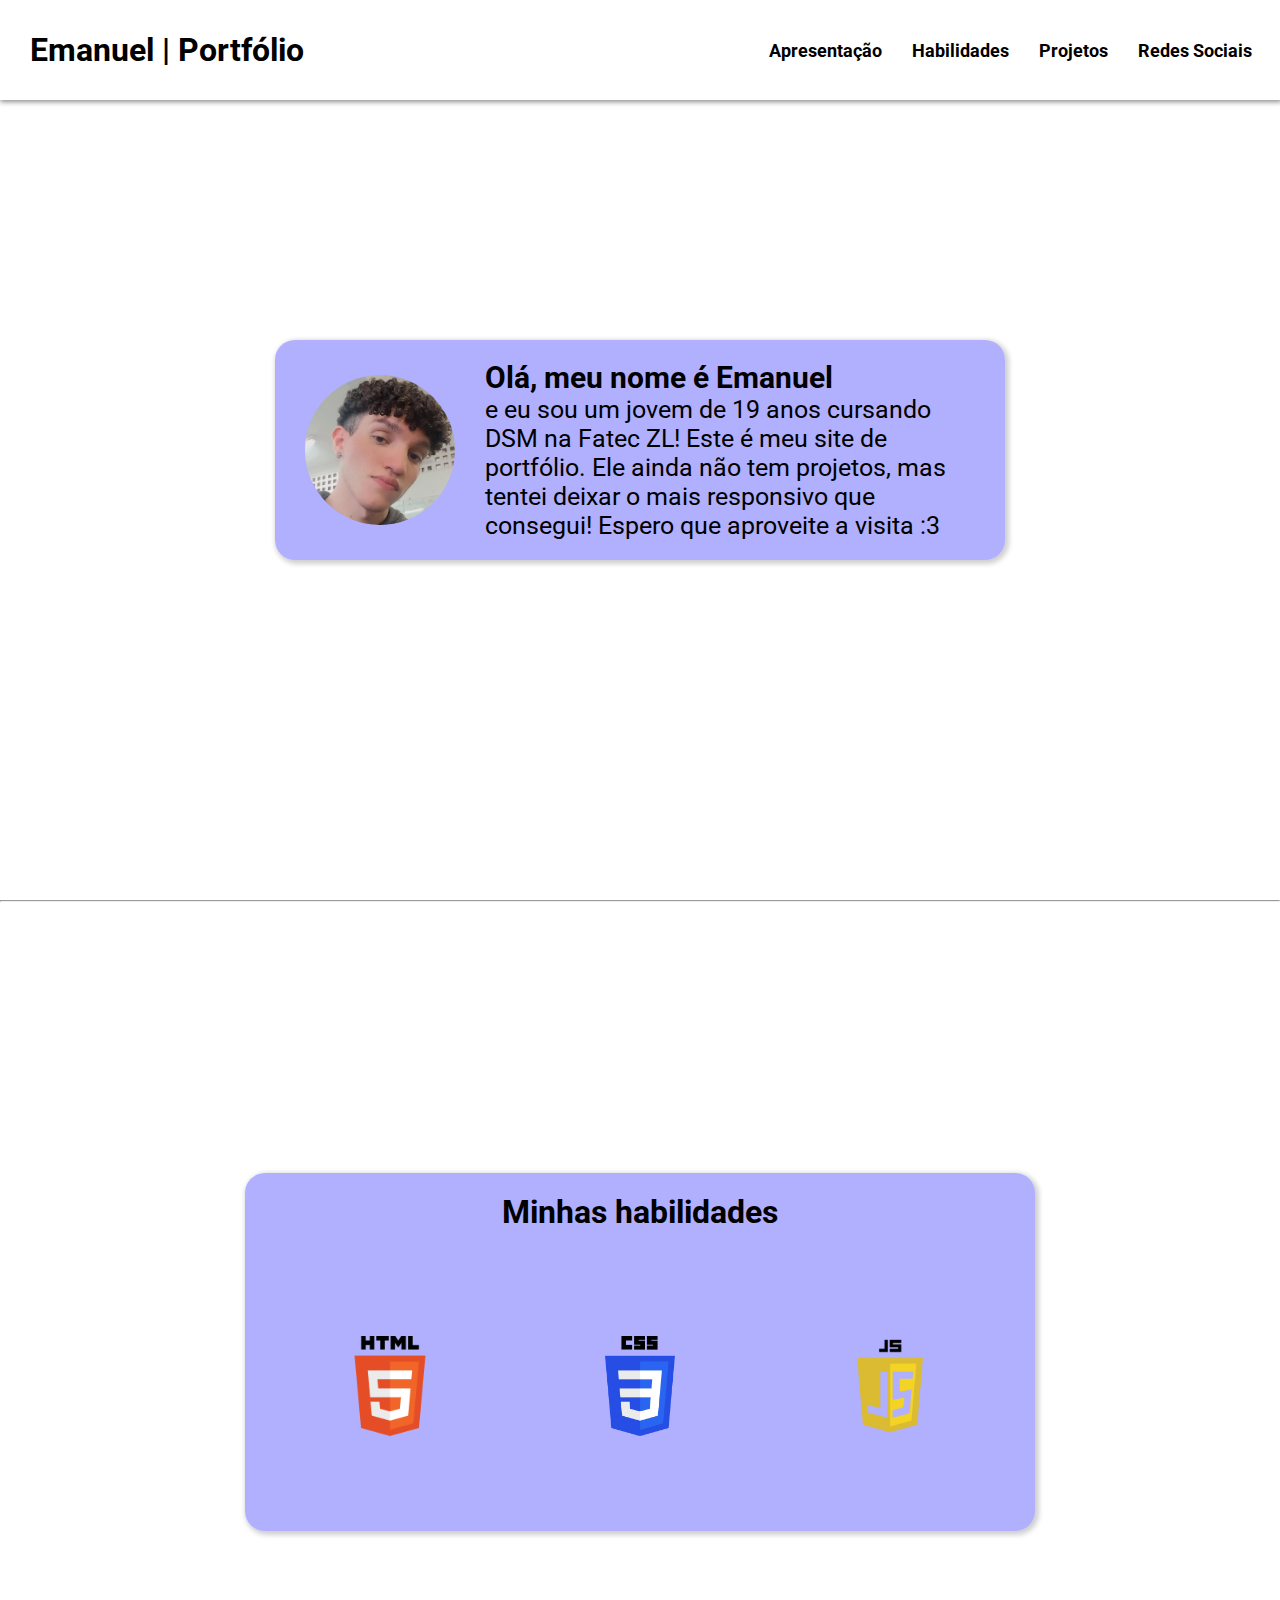
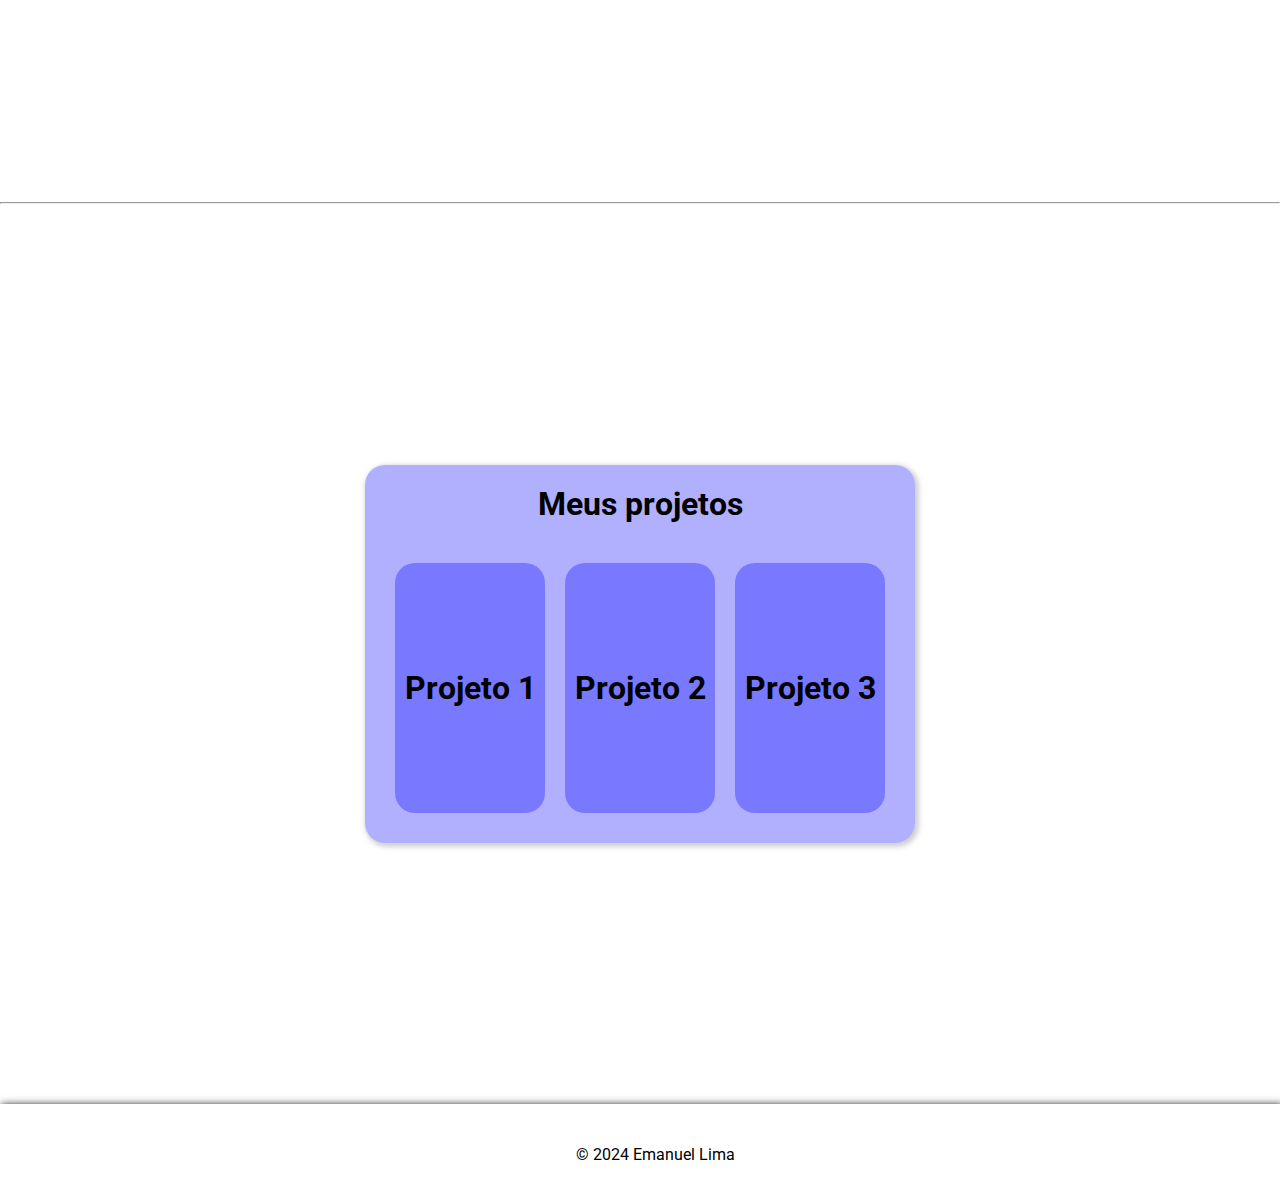
<file: index.html>
<!DOCTYPE html>
<html lang="en">
<head>
    <meta charset="UTF-8">
    <meta name="viewport" content="width=device-width, initial-scale=1.0">

    <link rel="stylesheet" href="https://cdnjs.cloudflare.com/ajax/libs/font-awesome/6.5.2/css/all.min.css" integrity="sha512-SnH5WK+bZxgPHs44uWIX+LLJAJ9/2PkPKZ5QiAj6Ta86w+fsb2TkcmfRyVX3pBnMFcV7oQPJkl9QevSCWr3W6A==" crossorigin="anonymous" referrerpolicy="no-referrer" />
    <link rel="stylesheet" href="css/style.css">

    <script defer src="js/menu-responsivo.js"></script>

    <title>Portfólio | Emanuel</title>
</head>
<body>
    <!-- <div class="nav-menu-responsivo">
            <a href="#section-apresentacao">Apresentação</a>
            <a href="#section-habilidades">Habilidades</a>
            <a href="#section-projetos">Projetos</a>
            <a href="#footer">Redes Sociais</a>
    </div> -->
    <div class="grid-body">
        <header>
            <div class="header">
                <div class="logo">
                    <h1>
                        Emanuel | Portfólio
                    </h1>
                </div>
                <div class="logo-menu">
                    <i class="fa-solid fa-bars" id="menu-icone-abrir"></i>
                    <i class="fa-solid fa-xmark" id="menu-icone-fechar"></i>
                </div>
                <div class="nav-menu">
                    <a id="nav-elemento1" href="#section-apresentacao">Apresentação</a>
                    <a id="nav-elemento2" href="#section-habilidades">Habilidades</a>
                    <a id="nav-elemento3" href="#section-projetos">Projetos</a>
                    <a id="nav-elemento4" href="#footer">Redes Sociais</a>
                </div>
            </div>
        </header>
        <main>
            <div class="main">
                <section id="section-apresentacao">
                    <div class="section-conteudo">
                        <img class="img-perfil" src="img/eu.jpeg" alt="">
                        <p><b style="font-size: 30px;">Olá, meu nome é <span id="nome">Emanuel</span></b><br> e eu sou um jovem de 19 anos cursando DSM na Fatec ZL! Este é meu site de portfólio. Ele ainda não tem projetos, mas tentei deixar o mais responsivo que consegui! Espero que aproveite a visita :3</p>
                    </div>
                </section>
                <hr>
                <section id="section-habilidades">
                    <div class="section-conteudo">
                        <h1>Minhas habilidades</h1>
                        <div class="habilidades">
                            <div class="habilidade" id="habilidade-html">
                                <img src="img/icone-html.png" alt="" class="img-habilidade">
                                <div class="habilidade-progresso"> 
                                    <i class="fa-solid fa-star"></i>
                                    <i class="fa-solid fa-star"></i>
                                    <i class="fa-solid fa-star"></i>
                                    <i class="fa-regular fa-star"></i>
                                    <i class="fa-regular fa-star"></i></div>
                            </div>
                            <div class="habilidade" id="habilidade-css">
                                <img src="img/icone-css.png" alt="" class="img-habilidade">
                                <div class="habilidade-progresso">
                                    <i class="fa-solid fa-star"></i>
                                    <i class="fa-solid fa-star"></i>
                                    <i class="fa-solid fa-star"></i>
                                    <i class="fa-regular fa-star"></i>
                                    <i class="fa-regular fa-star"></i></div>

                            </div>
                            <div class="habilidade" id="habilidade-js">
                                <img src="img/icone-js.png" alt="" class="img-habilidade">
                                <div class="habilidade-progresso">
                                    <i class="fa-solid fa-star"></i>
                                    <i class="fa-regular fa-star"></i>
                                    <i class="fa-regular fa-star"></i>
                                    <i class="fa-regular fa-star"></i>
                                    <i class="fa-regular fa-star"></i>
                                </div>
                            </div>
                        </div>
                    </div>
                </section>
                <hr>
                <section id="section-projetos">
                    <div class="section-conteudo">
                        <h1>Meus projetos</h1>
                        <div class="projetos">
                            <a href="">
                                <div class="projeto">
                                    <h1>Projeto 1</h1>
                                </div>
                            </a>
                            <a href="">
                                <div class="projeto">
                                <h1>Projeto 2</h1>
                                </div>
                            </a>
                            <a href="">
                                <div class="projeto">
                                    <h1>Projeto 3</h1>
                                </div>
                            </a> 
                        </div>
                    </div>
                </section>
            </div>
        </main>
        <footer>
            <div id="footer" class="footer">
                <div class="rede-social">
                    <a href="https://www.instagram.com/mn._.lima" class="link-rede-social">
                        <i class="fa-brands fa-instagram"></i>
                    </a>
                    <a href="https://www.linkedin.com/in/emanuel-lima-623289284" class="link-rede-social">
                        <i class="fa-brands fa-linkedin"></i>
                    </a>
                    <a href="https://api.whatsapp.com/send?phone=5511986204872" class="link-rede-social">
                        <i class="fa-brands fa-whatsapp"></i>
                    </a>
                </div>
                <div class="copyright">
                    <p>&copy; 2024 Emanuel Lima</p>
                </div>
            </div>
        </footer>
    </div>
</body>
</html
</file>
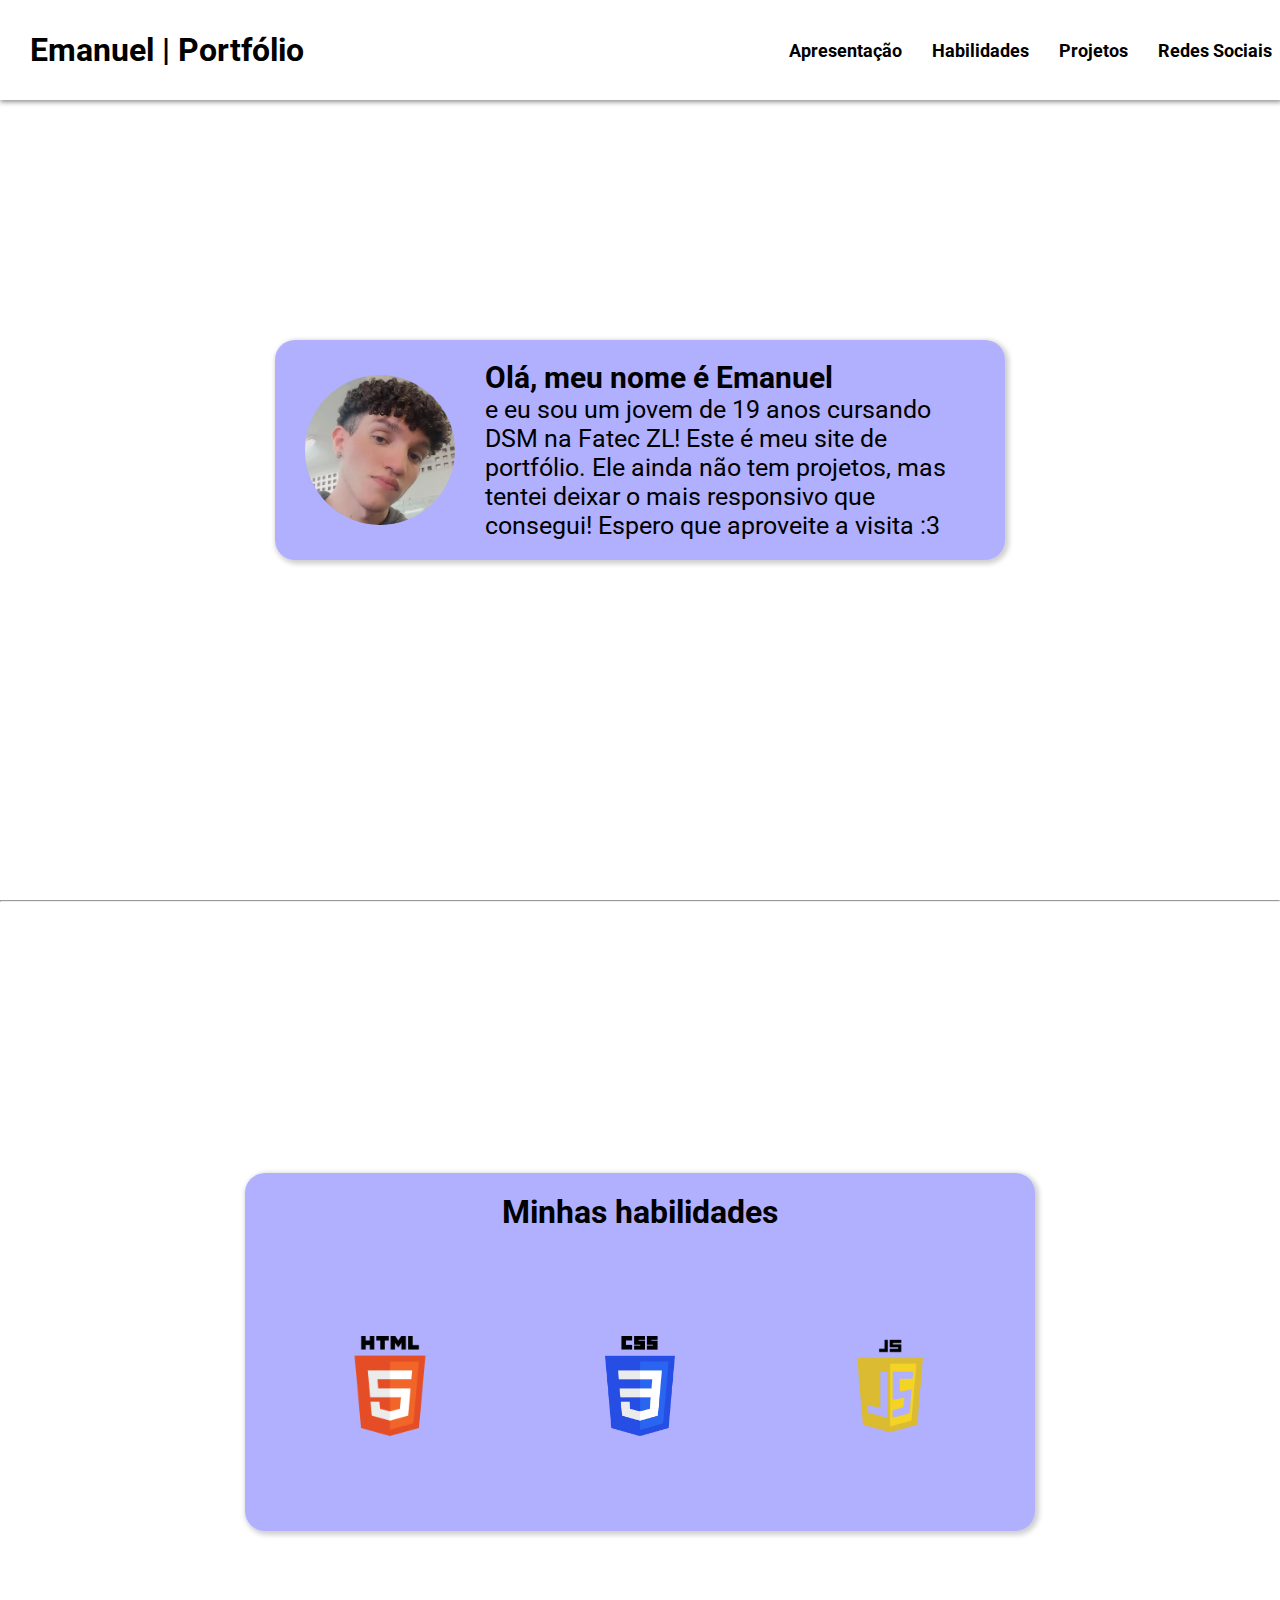
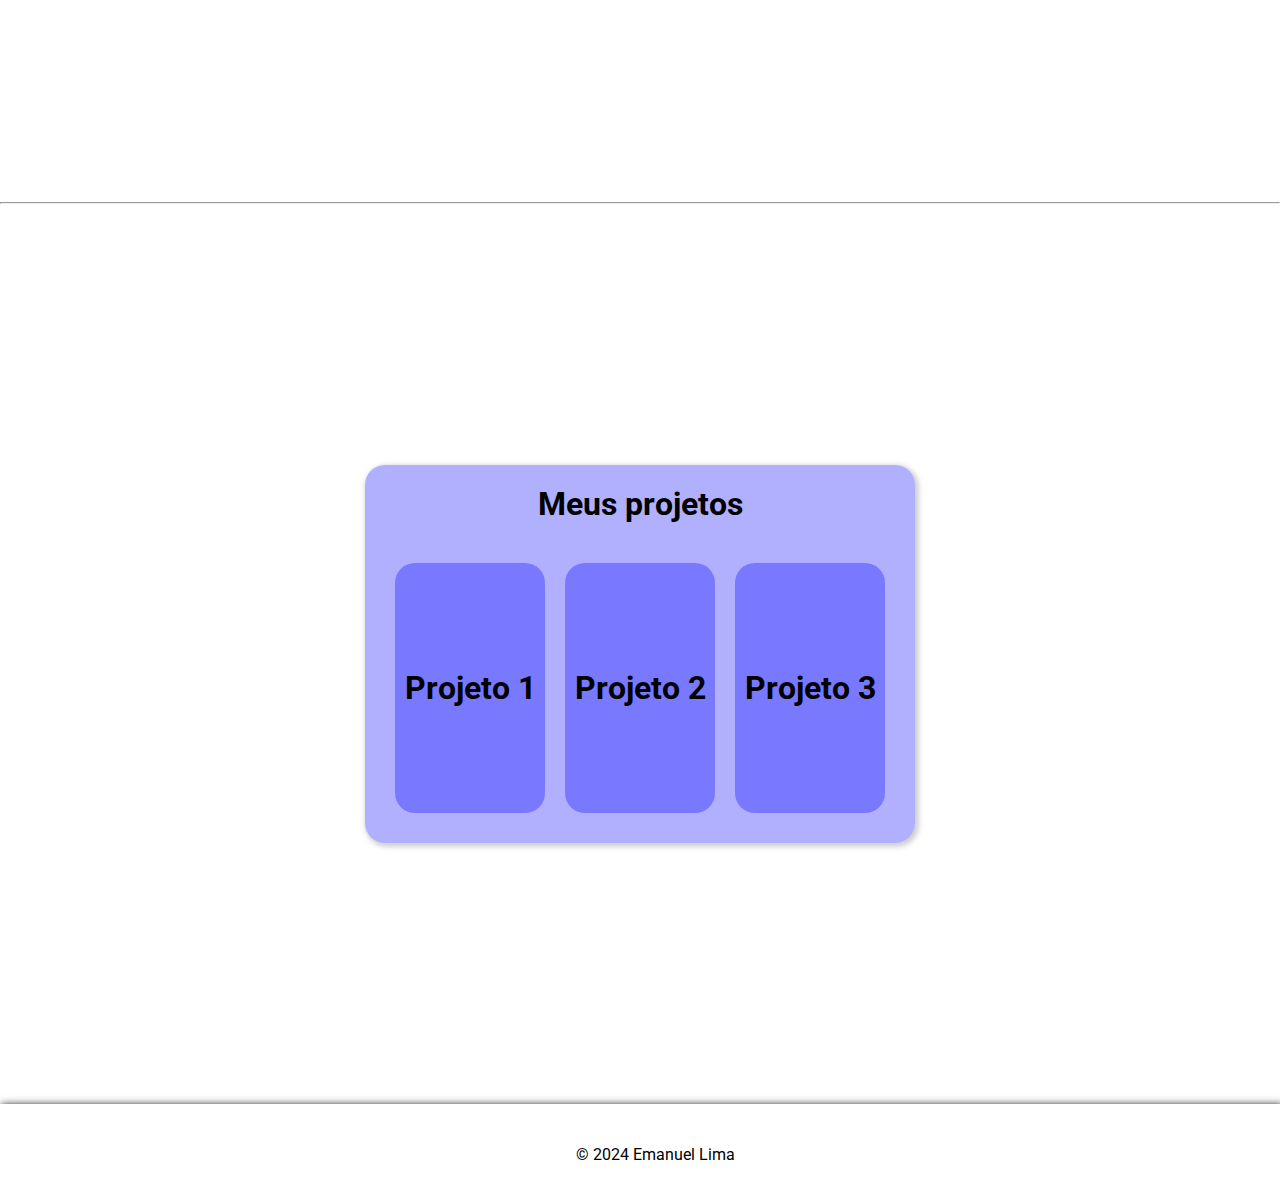
<file: Projeto 2 - Portifólio/index.html>
<!DOCTYPE html>
<html lang="en">
<head>
    <meta charset="UTF-8">
    <meta name="viewport" content="width=device-width, initial-scale=1.0">
    <link rel="stylesheet" href="https://cdnjs.cloudflare.com/ajax/libs/font-awesome/6.5.2/css/all.min.css" integrity="sha512-SnH5WK+bZxgPHs44uWIX+LLJAJ9/2PkPKZ5QiAj6Ta86w+fsb2TkcmfRyVX3pBnMFcV7oQPJkl9QevSCWr3W6A==" crossorigin="anonymous" referrerpolicy="no-referrer" />
    <link rel="stylesheet" href="css/style.css">
    <title>Portfólio | Emanuel</title>
</head>
<body>
    <!-- <div class="nav-menu-responsivo">
            <a href="#section-apresentacao">Apresentação</a>
            <a href="#section-habilidades">Habilidades</a>
            <a href="#section-projetos">Projetos</a>
            <a href="#footer">Redes Sociais</a>
    </div> -->
    <div class="grid-body">
        <header>
            <div class="header">
                <div class="logo">
                    <h1>
                        Emanuel | Portfólio
                    </h1>
                </div>
                <div class="nav-menu">
                     <a href="#section-apresentacao">Apresentação</a>
                    <a href="#section-habilidades">Habilidades</a>
                    <a href="#section-projetos">Projetos</a>
                    <a href="#footer">Redes Sociais</a>
                </div>
                <div class="logo-menu">
                    <i class="fa-solid fa-bars"></i>
                </div>
            </div>
        </header>
        <main>
            <div class="main">
                <section id="section-apresentacao">
                    <div class="section-conteudo">
                        <img class="img-perfil" src="img/eu.jpeg" alt="">
                        <p><b style="font-size: 30px;">Olá, meu nome é <span id="nome">Emanuel</span></b><br> e eu sou um jovem de 19 anos cursando DSM na Fatec ZL! Este é meu site de portfólio. Ele ainda não tem projetos, mas tentei deixar o mais responsivo que consegui! Espero que aproveite a visita :3</p>
                    </div>
                </section>
                <hr>
                <section id="section-habilidades">
                    <div class="section-conteudo">
                        <h1>Minhas habilidades</h1>
                        <div class="habilidades">
                            <div class="habilidade" id="habilidade-html">
                                <img src="img/icone-html.png" alt="" class="img-habilidade">
                                <div class="habilidade-progresso"> 
                                    <i class="fa-solid fa-star"></i>
                                    <i class="fa-solid fa-star"></i>
                                    <i class="fa-solid fa-star"></i>
                                    <i class="fa-regular fa-star"></i>
                                    <i class="fa-regular fa-star"></i></div>
                            </div>
                            <div class="habilidade" id="habilidade-css">
                                <img src="img/icone-css.png" alt="" class="img-habilidade">
                                <div class="habilidade-progresso">
                                    <i class="fa-solid fa-star"></i>
                                    <i class="fa-solid fa-star"></i>
                                    <i class="fa-solid fa-star"></i>
                                    <i class="fa-regular fa-star"></i>
                                    <i class="fa-regular fa-star"></i></div>

                            </div>
                            <div class="habilidade" id="habilidade-js">
                                <img src="img/icone-js.png" alt="" class="img-habilidade">
                                <div class="habilidade-progresso">
                                    <i class="fa-solid fa-star"></i>
                                    <i class="fa-regular fa-star"></i>
                                    <i class="fa-regular fa-star"></i>
                                    <i class="fa-regular fa-star"></i>
                                    <i class="fa-regular fa-star"></i>
                                </div>
                            </div>
                        </div>
                    </div>
                </section>
                <hr>
                <section id="section-projetos">
                    <div class="section-conteudo">
                        <h1>Meus projetos</h1>
                        <div class="projetos">
                            <a href="#">
                                <div class="projeto">
                                    <h1>Projeto 1</h1>
                                </div>
                            </a>
                            <a href="#">
                                <div class="projeto">
                                <h1>Projeto 2</h1>
                                </div>
                            </a>
                            <a href="#">
                                <div class="projeto">
                                    <h1>Projeto 3</h1>
                                </div>
                            </a> 
                        </div>
                    </div>
                </section>
            </div>
        </main>
        <footer>
            <div id="footer" class="footer">
                <div class="rede-social">
                    <a href="https://www.instagram.com/mn._.lima" class="link-rede-social">
                        <i class="fa-brands fa-instagram"></i>
                    </a>
                    <a href="https://www.linkedin.com/in/emanuel-lima-623289284" class="link-rede-social">
                        <i class="fa-brands fa-linkedin"></i>
                    </a>
                    <a href="https://api.whatsapp.com/send?phone=5511986204872" class="link-rede-social">
                        <i class="fa-brands fa-whatsapp"></i>
                    </a>
                </div>
                <div class="copyright">
                    <p>&copy; 2024 Emanuel Lima</p>
                </div>
            </div>
        </footer>
    </div>
</body>
</html
</file>
<file: css/style.css>
@import url('https://fonts.googleapis.com/css2?family=Roboto:ital,wght@0,100;0,300;0,400;0,500;0,700;0,900;1,100;1,300;1,400;1,500;1,700;1,900&display=swap');

*{
    margin: 0px;
    padding: 0px;
    text-decoration: none;
}

html{
    scroll-behavior: smooth;
    scrollbar-width: none;
}

body{
    position: absolute;
    /* min-width: 450px; */
    width: 100%;
    height: fit-content;

    font-family: 'Roboto', sans-serif;

    overflow-x: hidden;
}

.grid-body{
    position: relative;

    display: grid;
    grid-template-rows: min-content auto min-content;

    height: 100%;

    transition: transform 3s;
}

/* parte do header */

header{
    position: fixed;
    height: fit-content;
    width: 100%;

    display: flex;

    box-shadow: 1px 1px 5px 1px rgb(143, 143, 143);
}

.header{
    height: 100%;
    width: 100%;

    display: flex;
    flex-wrap: wrap;
    justify-content: space-between;

    background-color: #fff;
    color: #000000;
}

.nav-menu{
    height: 100px;
    min-width: 500px;
    margin-right: 20px;

    display: flex;
    align-items: center;
    justify-content: center;
    gap: 30px;
}

.logo{
    flex: 2;

    height: 100px;
    width: fit-content;
    min-width: 150px;
    margin-left: 30px;

    align-content: center;

    transition: all 1s;
}

.nav-menu a{
    color: #000000;
    font-size: large;
    font-weight: bold;

    transition: all 0.5s;
}

.nav-menu a:hover{
    color: rgb(0, 0, 255);
}

@media (max-width: 700px){
    .nav-menu{
        height: 100vh;
        width: 100vw;
        
        position: fixed;
        top: 0px;
        left: 0px;
        z-index: 1;
 
        background-color: #fff;
        clip-path: circle(100px at 90% -15%);
        transition: ease-out 1s;
        pointer-events: none;
        
        display: flex;
        flex-direction: column;
        gap: 100px;
    }

    .nav-menu.active{
        clip-path: circle(1500px at 90% -15%);
        pointer-events: all;
    }
    
    .logo-menu{
        z-index: 2;
    }

    .logo-menu.fechar #menu-icone-abrir{
        display: none;
    }

    .logo-menu.fechar #menu-icone-fechar{
        display: block;
    }

    .footer{
        z-index: 0;
    }
}

.logo-menu{
    height: 100px;

    flex: 1;
    display: flex;
    align-items: center;
    justify-content: center;

    transform: all 1s;
}

.logo-menu > i{
    font-size: 40px;

    transition: all 0.5s;
}

.logo-menu > i:hover{
    color: rgb(0, 0, 255);
    cursor: pointer;
}

#menu-icone-fechar{
    display: none;
}


@media (min-width: 701px){
    .logo-menu{
        display: none;
    }
}

.nav-menu-responsivo{
    height: 100vh;
    width: 100vw;

    display: flex;
    flex-direction: column;
    align-items: center;
    justify-content: space-evenly;
}

.nav-menu-responsivo a{
    font-weight: bold;
    font-size: 25px;

    transition: all 1s;
}

.nav-menu-responsivo a:hover{
    color: #000;
    cursor: pointer;
}

/* parte do main */
.main{
    height: fit-content;
    width: 100%;
    display: flex;
    flex-direction: column;
}

.main > section{
    height: fit-content;
    min-height: 100vh;
    max-height: fit-content;
    width: 100%;
    max-width: 100vw;
    display: flex;
    align-items: center;
    align-content: center;
    scroll-snap-align: start;
}

.section-conteudo{ 
    width: fit-content;
    
    margin-left: auto;
    margin-right: auto;
    padding: 20px;
    
    display: flex;
    justify-content: space-evenly;
    align-items: center;
    align-content: center;
    flex-wrap: wrap;
    gap: 30px;
    
    background-color: rgba(0, 0, 255, 0.308);
    border-radius: 20px;
    box-shadow: 2px 2px 5px 2px #00000030;
}

.img-perfil{
    width: 150px;
    height: 150px;
    
    margin-left: 10px;
    align-self: center;
    
    object-fit: contain;
    border-radius: 50%;
}

#nome{
    transition: all 1s;
}

.img-perfil:hover ~ p #nome{
    color: #ffffff;
} 

.section-conteudo  p{
    max-width: 500px;
    
    font-size: 25px;
    color: black;
    
    align-self: center;
}

#section-habilidades > .section-conteudo{
    display: flex;
    flex-direction: column;
}

@media (max-width: 545px){
    #section-apresentacao{
        margin-top: 90px;
    }
}

@media (max-width: 870px){
    #section-habilidades > .section-conteudo{
        margin-top: 20px;
        margin-bottom: 20px;
    }
    #section-projetos > .section-conteudo{
        margin-top: 20px;
        margin-bottom: 20px;
    }
}


.habilidades{
    display: flex;
    justify-content: center;
    flex-wrap: wrap;
}


.habilidade{
    height: 100px;
    margin: 75px;
}

.img-habilidade{
    height: 100px;
    width: 100px;
    
    object-fit: contain;
}

.habilidade-progresso{
    height: fit-content;
    width: 100px;
    margin-top: 5px;
    
    display: flex;
    justify-content: center;
    gap: 5px;
}

.habilidade-progresso > i{
    color: #000;
}

#section-projetos > .section-conteudo{
    display: flex;
    flex-direction: column;
}

.projetos{
    display: flex;
    flex-direction: row;
    justify-content: space-evenly;
    flex-wrap: wrap;
}

.projetos a{
    height: fit-content;
    width: fit-content;
    margin: 10px;
}

.projeto h1{
    color: #000;
    transition: all 1s;
}

.projetos a:hover .projeto h1{
    color: #fff;
}

.projeto{
    height: 250px;
    width: 150px;
    
    display: flex;
    justify-content: center;
    align-items: center;
    
    background-color: rgba(0, 0, 255, 0.308);
    border-radius: 20px;
}

/* parte do footer */

footer{
    /* position: absolute; */

    height: fit-content;
    width: 100%;
    
    bottom: 0px;
    margin-bottom: -100px;
    
    background-color: #fff;
    box-shadow: 2px 2px 8px 1px rgb(0, 0, 0);
}

.footer{
    height: 100px;
    width: 100%;
    
    display: flex;
    flex-direction: row;
    justify-content:center;
    align-items: center;
}

.rede-social{
    display: flex;
    align-items: center;
    justify-content: center;
    gap: 10px;
}

.link-rede-social i{
    font-size: 25px;
    color: rgb(0, 0, 0);
    
    transition: all 0.5s;
}

.link-rede-social i:hover{
    color: rgb(0, 0, 255);
    opacity: 80%;
}

.copyright{
    display: inline-block;
    margin-left: 10px;
}
</file>
<file: Projeto 2 - Portifólio/css/style.css>
@import url('https://fonts.googleapis.com/css2?family=Roboto:ital,wght@0,100;0,300;0,400;0,500;0,700;0,900;1,100;1,300;1,400;1,500;1,700;1,900&display=swap');

*{
    margin: 0px;
    padding: 0px;
    text-decoration: none;
}

html{
    scroll-behavior: smooth;
}

body{
    position: absolute;
    min-width: 450px;
    width: 100%;
    height: fit-content;
    font-family: 'Roboto', sans-serif;
    overflow-x: hidden;
}

.grid-body{
    position: relative;
    display: grid;
    grid-template-rows: min-content auto min-content;
    height: 100%;
    transition: transform 3s;
}

/* parte do header */

header{
    position: fixed;
    height: 100px;
    width: 100%;
    box-shadow: 1px 1px 5px 1px rgb(143, 143, 143);
}

.header{
    height: 100%;
    width: 100%;
    display: flex;
    justify-content: space-between;
    background-color: #fff;
    color: #000000;
}

.nav-menu{
    min-width: 500px;
    display: flex;
    align-items: center;
    justify-content: center;
    gap: 30px;
}

.logo{
    width: fit-content;
    min-width: 150px;
    margin-left: 30px;
    align-content: center;
    transition: all 1s;
}

.nav-menu a{
    color: #000000;
    font-size: large;
    font-weight: bold;
    transition: all 0.5s;
}

.nav-menu a:hover{
    color: rgb(0, 0, 255);
}

@media (max-width: 700px){
    .nav-menu{
        display: none;
    }

    .nav-menu-responsivo{
        display: block;
    }
}

.logo-menu{
    min-width: 60px;
    flex: 1;
    margin-right: 30px;
    display: flex;
    align-items: center;
    justify-content: flex-end;
    transform: all 1s;
}

.logo-menu > i{
    font-size: 40px;
    transition: all 0.5s;
}

.logo-menu > i:hover{
    color: rgb(0, 0, 255);
    cursor: pointer;
}

@media (min-width: 701px){
    .logo-menu{
        display: none;
    }
}

/* .nav-menu-responsivo{
    height: 100vh;
    width: 100vw;
    display: flex;
    flex-direction: column;
    align-items: center;
    justify-content: space-evenly;
}

@keyframes abrirMenu{
    from{
        height: 0px;
        width: 0px;
    }
    to{
        height: 100vh;
        width: 100vw;
    }
} */

/* parte do main */
.main{
    height: fit-content;
    width: 100%;
    display: flex;
    flex-direction: column;
}

.main > section{
    height: fit-content;
    min-height: 100vh;
    max-height: fit-content;
    width: 100%;
    max-width: 100vw;
    display: flex;
    align-items: center;
    align-content: center;
    scroll-snap-align: start;
}

.section-conteudo{
    display: flex;
    justify-content: space-evenly;
    align-items: center;
    align-content: center;
    flex-wrap: wrap;
    width: fit-content;
    margin-left: auto;
    margin-right: auto;
    background-color: rgba(0, 0, 255, 0.308);
    border-radius: 20px;
    box-shadow: 2px 2px 5px 2px #00000030;
    padding: 20px;
    gap: 30px;
}

.img-perfil{
    width: 150px;
    height: 150px;
    margin-left: 10px;
    align-self: center;
    object-fit: contain;
    border-radius: 50%;
}

#nome{
    transition: all 1s;
}

.img-perfil:hover ~ p #nome{
    color: #ffffff;
} 

.section-conteudo  p{
    max-width: 500px;
    font-size: 25px;
    color: black;
    align-self: center;
}

#section-habilidades > .section-conteudo{
    display: flex;
    flex-direction: column;
}

@media (max-width: 870px){
    #section-habilidades > .section-conteudo{
        margin-top: 20px;
        margin-bottom: 20px;
    }
    #section-projetos > .section-conteudo{
        margin-top: 20px;
        margin-bottom: 20px;
    }
}


.habilidades{
    display: flex;
    justify-content: center;
    flex-wrap: wrap;
}


.habilidade{
    height: 100px;
    margin: 75px;
}

.img-habilidade{
    height: 100px;
    width: 100px;
    object-fit: contain;
}

.habilidade-progresso{
    height: fit-content;
    width: 100px;
    margin-top: 5px;
    display: flex;
    justify-content: center;
    gap: 5px;
}

.habilidade-progresso > i{
    color: #000;
}

#section-projetos > .section-conteudo{
    display: flex;
    flex-direction: column;
}

.projetos{
    display: flex;
    flex-direction: row;
    justify-content: space-evenly;
    flex-wrap: wrap;
}

.projetos a{
    height: fit-content;
    width: fit-content;
    margin: 10px;
}

.projeto h1{
    color: #000;
    transition: all 1s;
}

.projetos a:hover .projeto h1{
    color: #fff;
}

.projeto{
    height: 250px;
    width: 150px;
    display: flex;
    justify-content: center;
    align-items: center;
    background-color: rgba(0, 0, 255, 0.308);
    border-radius: 20px;
}



/* parte do footer */

footer{
    position: absolute;
    height: fit-content;
    width: 100%;
    bottom: 0px;
    margin-bottom: -100px;
    background-color: #fff;
    box-shadow: 2px 2px 8px 1px rgb(0, 0, 0);
}

.footer{
    height: 100px;
    width: 100%;
    display: flex;
    flex-direction: row;
    justify-content:center;
    align-items: center;
}

.rede-social{
    display: flex;
    align-items: center;
    justify-content: center;
    gap: 10px;
}

.link-rede-social i{
    font-size: 25px;
    color: rgb(0, 0, 0);
    transition: all 0.5s;
}

.link-rede-social i:hover{
    color: rgb(0, 0, 255);
    opacity: 80%;
}

.copyright{
    display: inline-block;
    margin-left: 10px;
}
</file>
